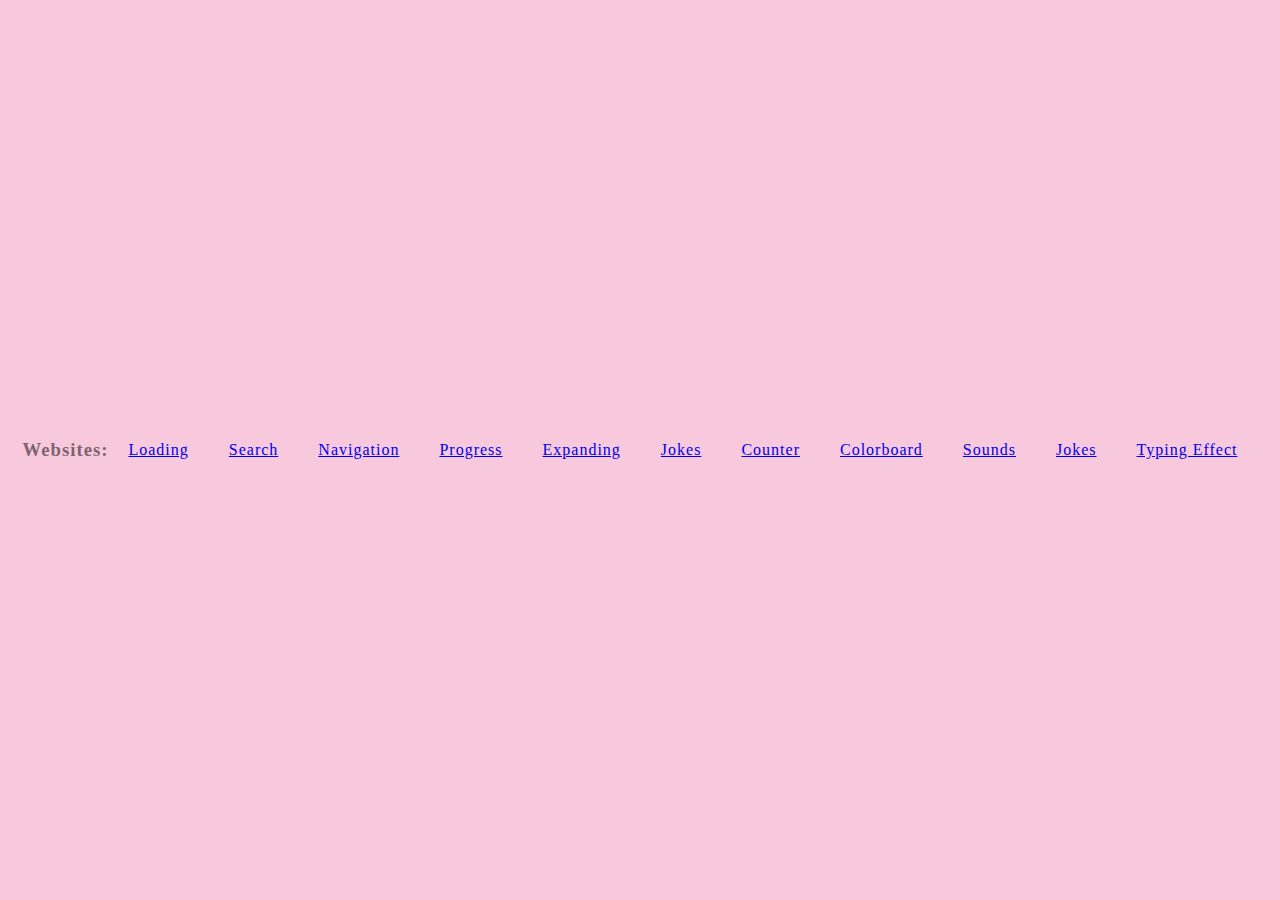
<file: index.html>
<!DOCTYPE html>
<html lang ="en">

    <head>
        <title>Webpage</title>
        <link rel="stylesheet" href="css/index.css">
    </head>

    <body>
        <h3>Websites:</h3>
        <a href="loading.html">Loading</a>
        <a href="search.html">Search</a>
        <a href="navigation.html">Navigation</a>
        <a href="progress.html">Progress</a>
        <a href="expanding.html">Expanding</a>
        <a href="jokes.html">Jokes</a>
        <a href="counter.html">Counter</a>
        <a href="colorboard.html">Colorboard</a>
        <a href="sounds.html">Sounds</a>
        <a href="jokes.html">Jokes</a>
        <a href="typing.html">Typing Effect</a>
        <script src=""></script>
    </body>
</html>
</file>
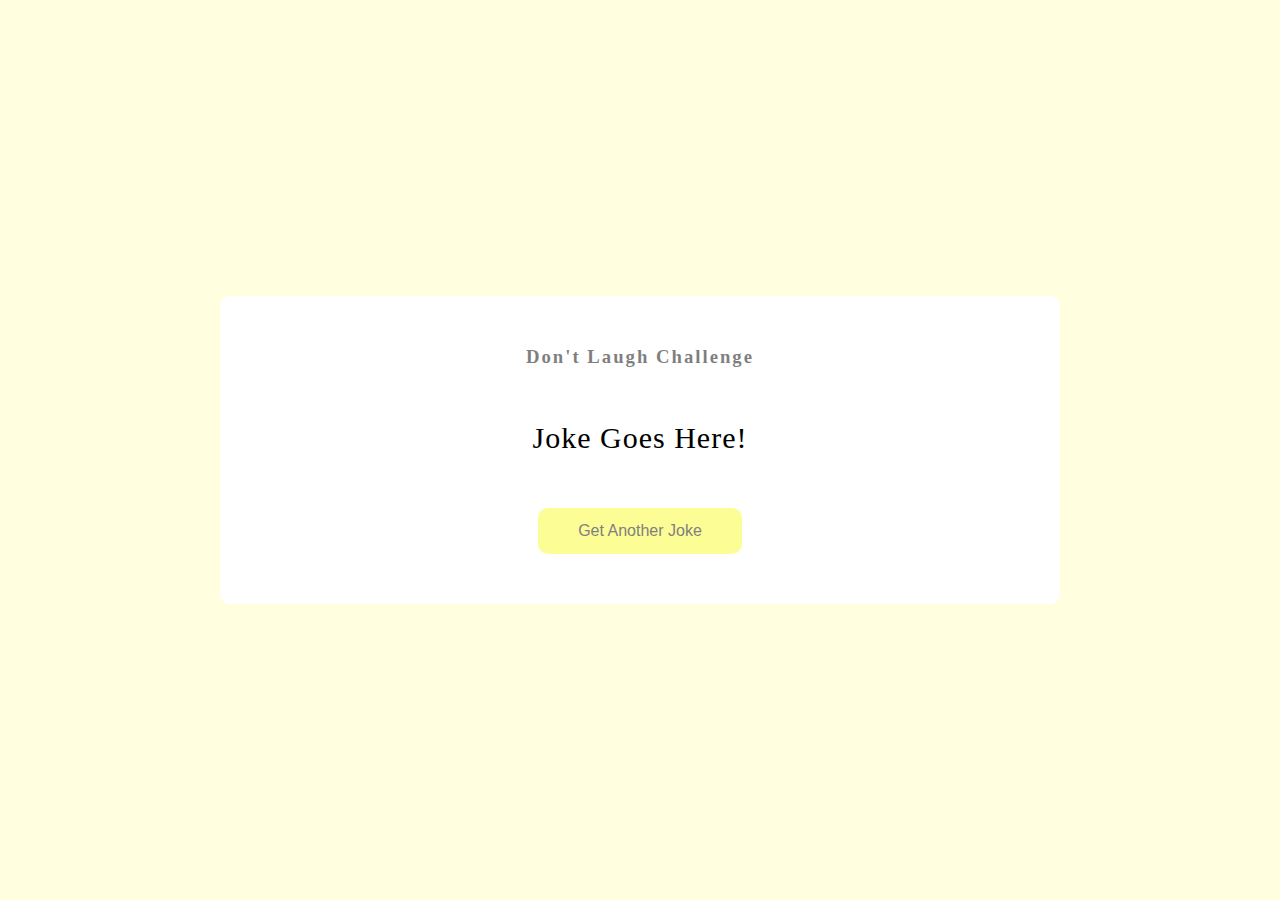
<file: jokes.html>
<!DOCTYPE html>
<html lang ="en">

    <head>
        <title>Jokes</title>
        <link rel="stylesheet" href="css/jokes.css">
    </head>

    <body>
        <div class="container">
            <h3>Don't Laugh Challenge</h3>
            <div id="joke" class="joke">Joke Goes Here!</div>
            <button id="jokeBtn" class="btn">Get Another Joke</button>
        </div>

        <script src="js/jokes.js"></script>
    </body>
</html>
</file>
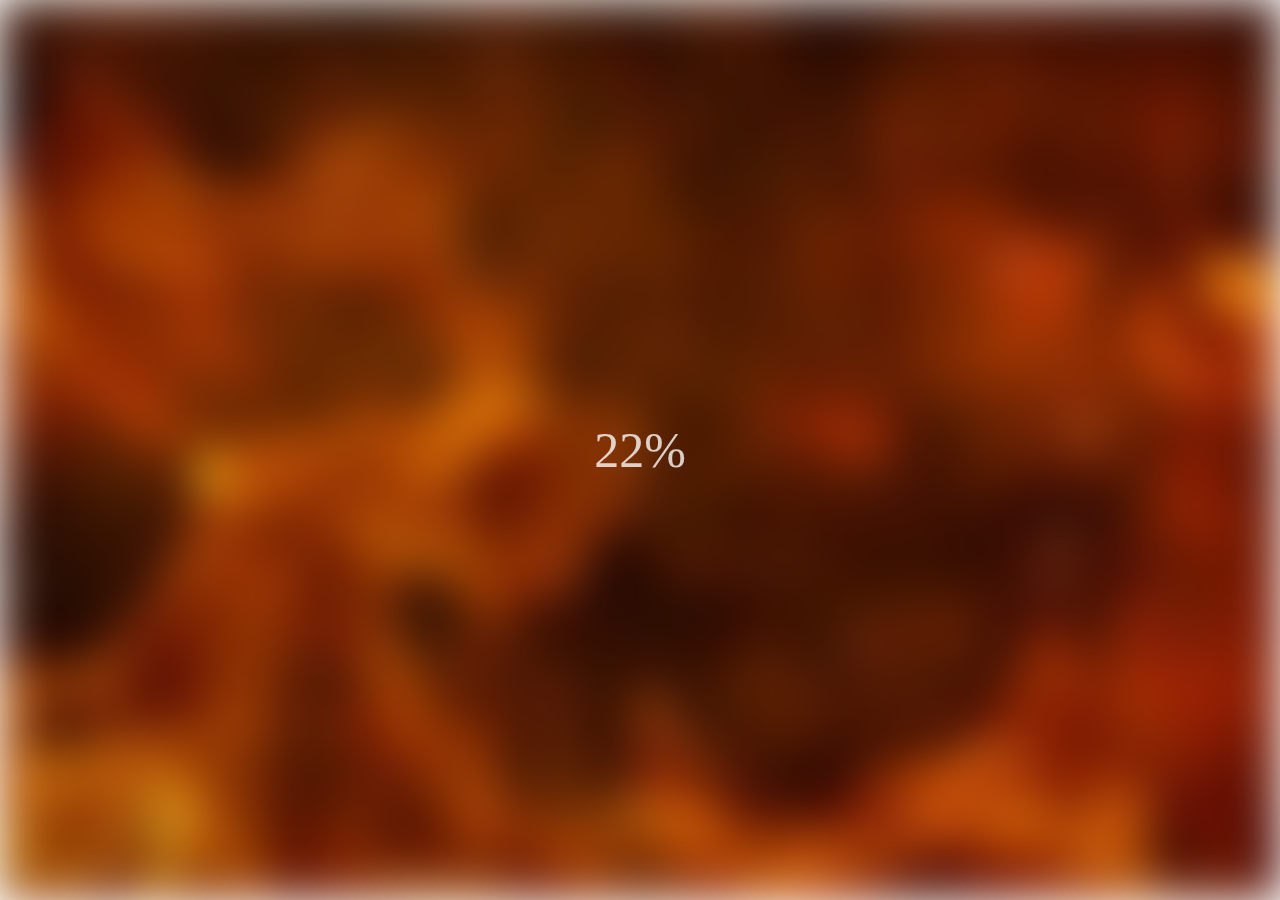
<file: loading.html>
<!DOCTYPE html>
<html lang ="en">

    <head>
        <title>Loading</title>
        <link rel="stylesheet" href="css/loading.css">
    </head>

    <body>
        <div class="bg"></div>
        <div class="loading-text">0%</div>
        <script src="js/loading.js"></script>
    </body>
</html>
</file>
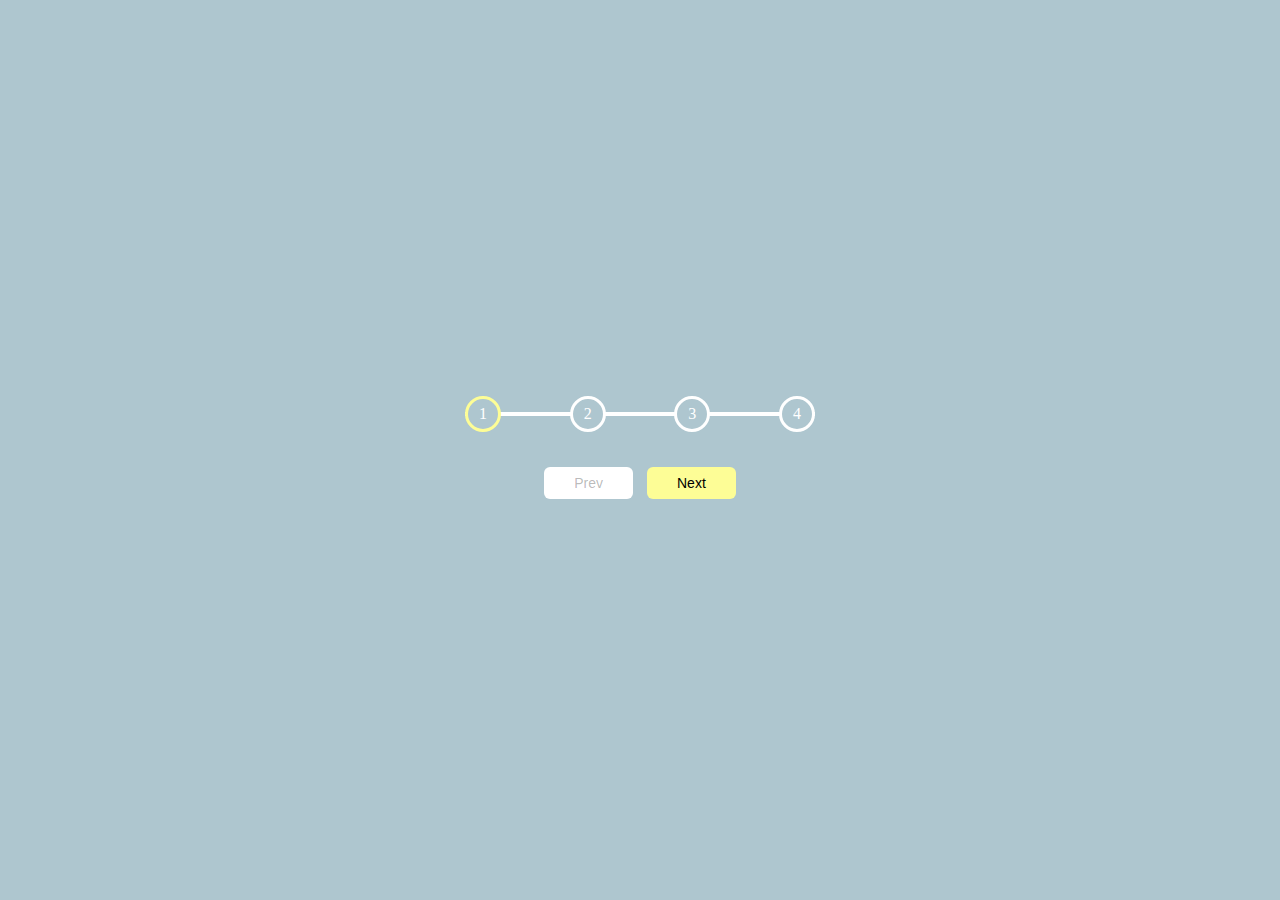
<file: progress.html>
<!DOCTYPE html>
<html lang ="en">

    <head>
        <title>Progress</title>
        <link rel="stylesheet" href="css/progress.css">
    </head>

    <body>
        <div class= "container">

            <div class="progress-container">
                <div class="progress" id="progress"></div>
                <div class="circle active">1</div>
                <div class="circle">2</div>
                <div class="circle">3</div>
                <div class="circle">4</div>
            </div>


            <button class="btn" id="prev" disabled>Prev</button>
            <button class="btn" id="next">Next</button>

        </div>
        <script src="js/progress.js"></script>
    </body>
</html>
</file>
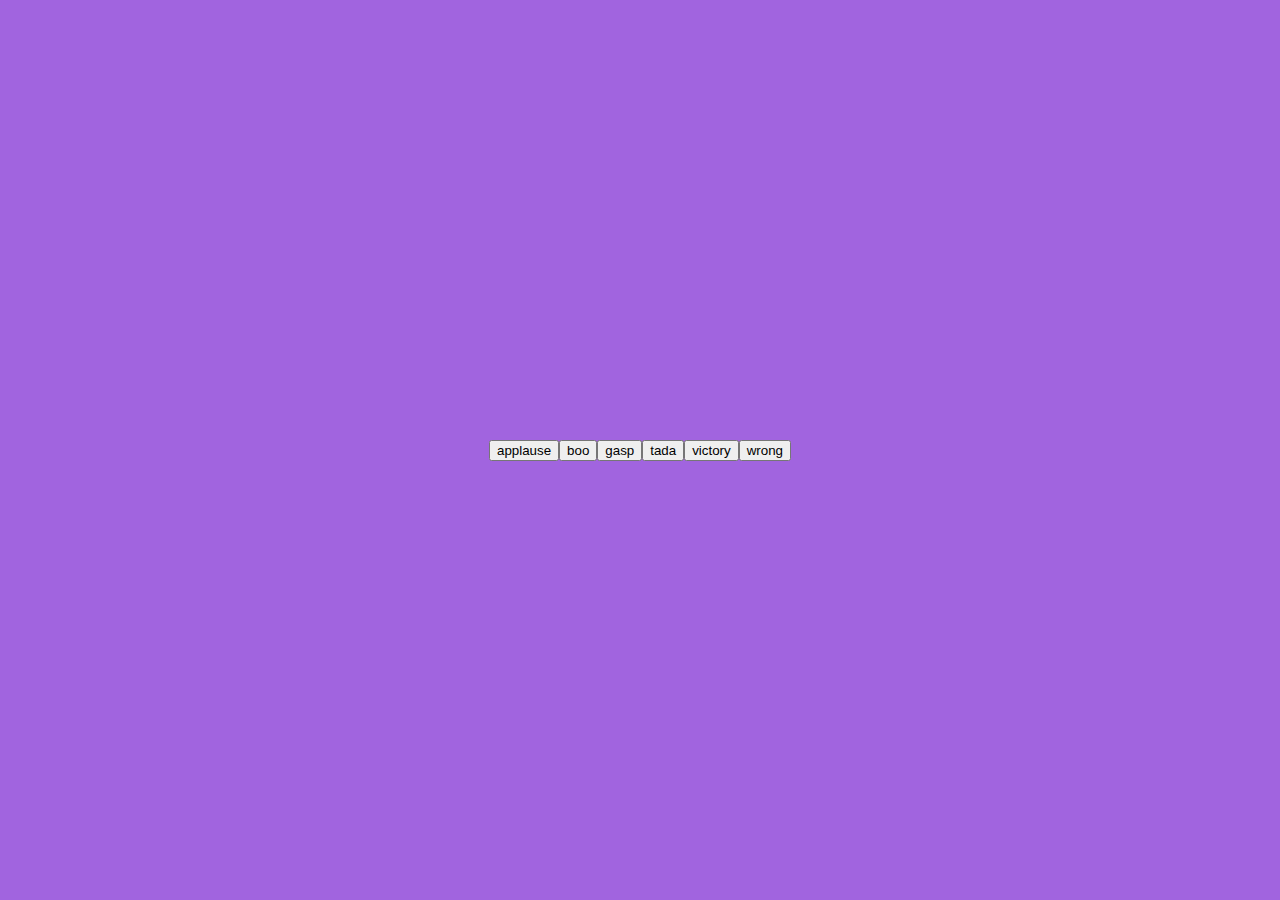
<file: sounds.html>
<!DOCTYPE html>
<html lang ="en">

    <head>
        <title>Sounds</title>
        <link rel="stylesheet" href="css/sounds.css">
    </head>

    <body>
        <audio id="applause" src="sounds/applause.mp3"></audio>
        <audio id="boo" src="sounds/boo.mp3"></audio>
        <audio id="gasp" src="sounds/gasp.mp3"></audio>
        <audio id="tada" src="sounds/tada.mp3"></audio>
        <audio id="victory" src="sounds/victory.mp3"></audio>
        <audio id="wrong" src="sounds/wrong.mp3"></audio>

        <div id="buttons"></div>

        <script src="js/sounds.js"></script>
    </body>
</html>
</file>
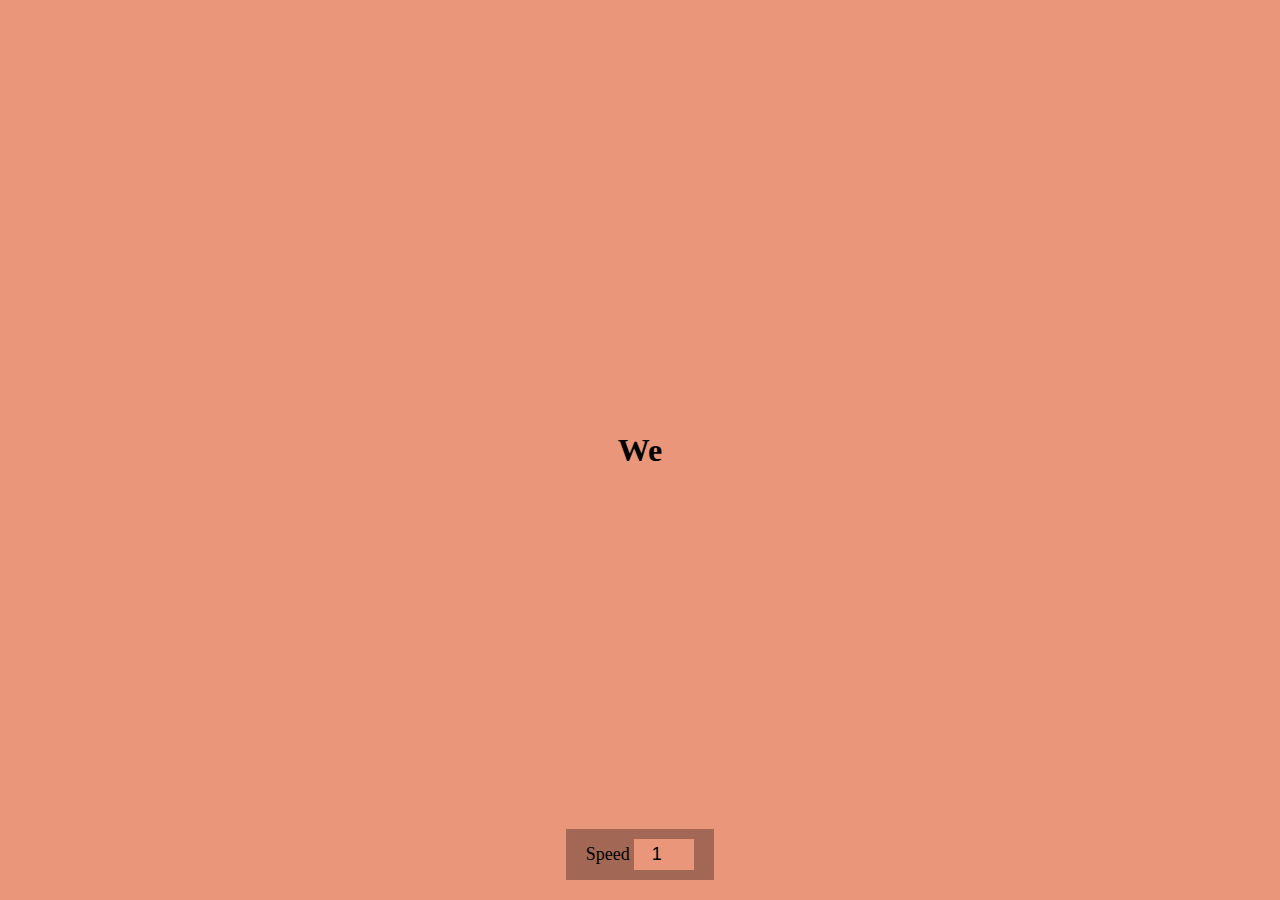
<file: typing.html>
<!DOCTYPE html>
<html lang ="en">

    <head>
        <title>Typing Effect</title>
        <link rel="stylesheet" href="css/typing.css">
    </head>

    <body>
        <h1 id="text">Starting ...</h1>

        <div class="container">
            <label for="speed">Speed</label>
            <input type="number" name="speed" id="speed" value="1" min="1" max="10" step="1">
        </div>

        <script src="js/typing.js"></script>
    </body>
</html>
</file>
<file: css/index.css>
body {
    display: flex;
    height: 100vh;
    align-items: center;
    justify-content: center;
    margin: 0;
    overflow: hidden;
    background-color: #F8C8DC;
    letter-spacing: 1px;
}

h3 {
    margin: 0;
    opacity: 0.5;
    word-spacing: 2px;
}

a {
    margin: 20px;
}
</file>
<file: css/jokes.css>
body {
    display: flex;
    height: 100vh;
    align-items: center;
    justify-content: center;
    margin: 0;
    overflow: hidden;
    background-color: #FFFFE0;
}

.container {
    background-color: #ffffff;
    border-radius: 10px;
    padding: 50px 20px;
    text-align: center;
    width: 800px;

}

h3 {
    margin: 0;
    opacity: 0.5;
    letter-spacing: 2px;
}

.joke {
    font-size: 30px;
    letter-spacing: 1px;
    line-height: 40px;
    margin: 50px auto;
    max-width: 600px;
}

.btn {
    background-color: #FDFD96;
    color: #808080;
    border: 0;
    border-radius: 10px;
    padding: 14px 40px;
    font-size: 16px;
    cursor: pointer;
}

.btn:active {
    transform: scale(0.98);
}
</file>
<file: css/loading.css>
body {
    display: flex;
    height: 100vh;
    align-Items: center;
    justify-content: center;
    margin: 0;
    overflow: hidden;
}

.bg {
    width: 100vw;
    height: 100vh;
    background-image: url('[data-uri]');
    background-position: center;
    background-repeat: none;
    background-size: cover;
    filter: blur(10px);
    position: absolute;
    z-index: -1;
}

.loading-text {
    font-size: 50px;
    color: #ffffff;
}
</file>
<file: css/progress.css>
:root {
    --grey: #FFFFFF;
    --blue: #FDFD96;
}


body {
    background-color: #AEC6CF;
    display: flex;
    height: 100vh;
    align-items: center;
    justify-content: center;
    margin:0;
    overflow: hidden;
    color: white;
}

.container {
    text-align: center;
}

.progress-container {
    display: flex;
    justify-content: space-between;
    position: relative;
    margin-bottom: 30px;
    width: 350px;
}


.progress-container::before {
    content: '';
    width: 100%;
    height: 4px;
    background-color: var(--grey);
    position: absolute;
    top: 50%;
    left: 0;
    z-index: -1;
    transform: translateY(-50%);
}

.progress {
    position: absolute;
    width: 0%;
    height: 4px;
    background-color: var(--blue);
    top: 50%;
    left: 0;
    z-index:-1;
    transform: translateY(-50%);
    transition: width 0.5s ease;
}

.circle {
    background-color: #AEC6CF;
    height: 30px;
    width: 30px;
    border-radius: 50%;
    border: 3px solid var(--grey);
    display: flex;
    justify-content: center;
    align-items: center;
}

.circle.active {
    border-color: var(--blue);
    transition: border-color 0.5s ease 0.3s
}

.btn {
    background-color: var(--blue);
    border: 0;
    margin: 5px;
    padding: 8px 30px;
    font-size: 14px;
    border-radius: 6px;
    cursor: pointer;
}

.btn:active {
    transform: scale(0.98);
}

.btn:disabled {
    background-color: var(--grey);
    cursor: not-allowed;
}
</file>
<file: css/sounds.css>
body {
    background-color: rgb(161, 100, 223);
    display: flex;
    height: 100vh;
    align-items: center;
    justify-content: center;
    text-align: center;
    margin: 0;
    overflow: hidden;
}

btn. {
    background-color: rebeccapurple;
    color: white;
    border: 0;
    border-radius: 5px;
    margin: 1rem;
    padding: 1.5rem 3rem;
    font-size: 1.2rem;
}

.btn:hover {
    opacity: 0.9;
}
</file>
<file: css/typing.css>
body {
    background-color: darksalmon;
    display: flex;
    flex-direction: column;
    height: 100vh;
    justify-content: center;
    align-items: center;
    overflow: hidden;
    margin: 0;
}

.container {
    position: absolute;
    bottom: 20px;
    padding: 10px 20px;
    font-size:18px;
    background: rgba(0, 0, 0, .3)
}

input {
    width: 50px;
    padding: 5px;
    font-size: 18px;
    background-color: darksalmon;
    border: none;
    text-align: center;
}

input:focus {
    outline: none;
}
</file>
